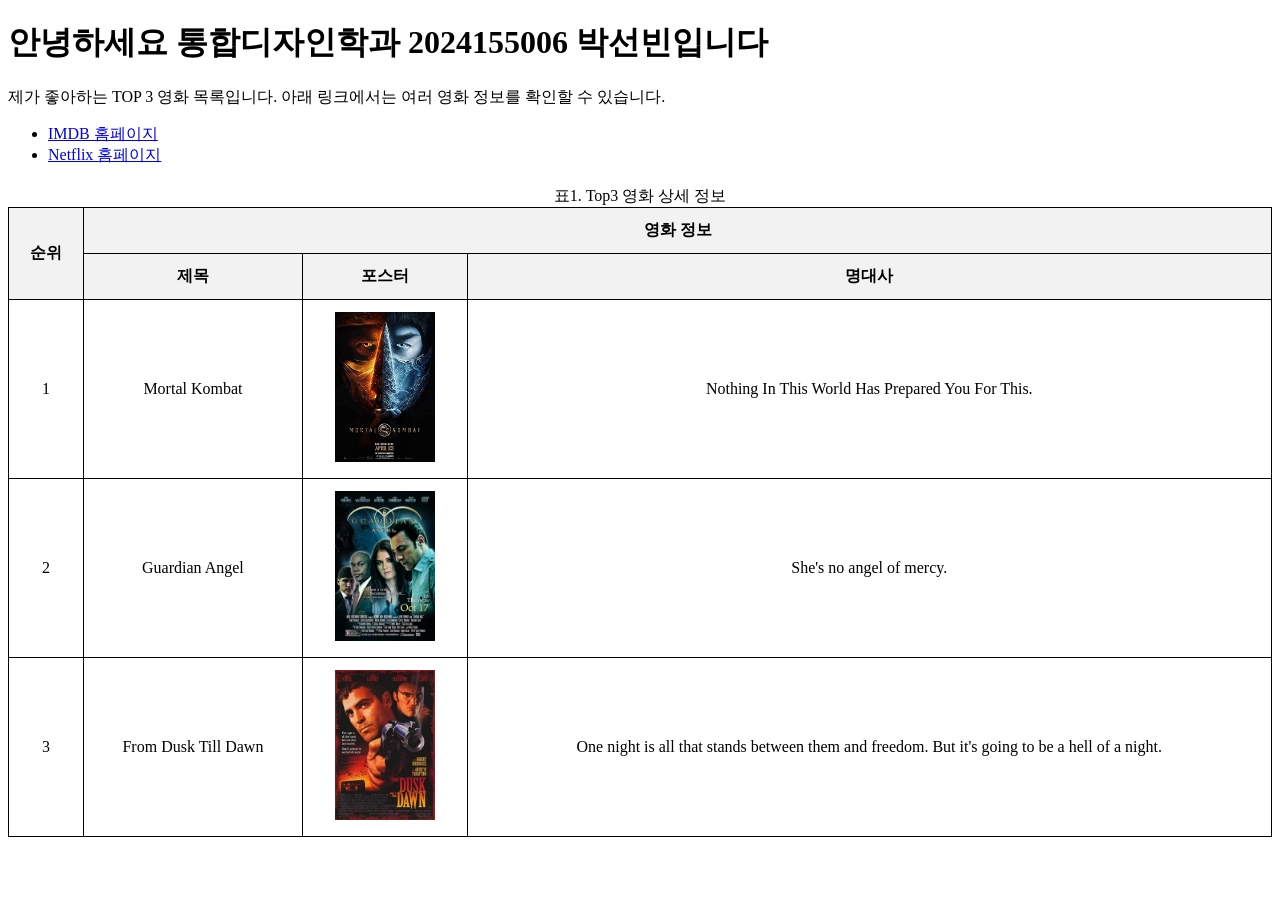
<file: LAB1/index.html>
<!DOCTYPE html>
<html lang="ko">
<head>
    <meta charset="UTF-8">
    <title>Lab1 - My Favorite Movies</title>
    <style>
        table { width: 100%; border-collapse: collapse; margin-top: 20px; }
        th, td { border: 1px solid black; padding: 12px; text-align: center; }
        th { background-color: #f2f2f2; }
    </style>
</head>
<body>

    <h1>안녕하세요 통합디자인학과 2024155006 박선빈입니다</h1>

    <p>제가 좋아하는 TOP 3 영화 목록입니다. 아래 링크에서는 여러 영화 정보를 확인할 수 있습니다.</p>

    <ul>
        <li><a href="https://www.imdb.com" target="_blank">IMDB 홈페이지</a></li>
        <li><a href="https://www.netflix.com" target="_blank">Netflix 홈페이지</a></li>
    </ul>

    <table>
        <caption>표1. Top3 영화 상세 정보</caption>
        
        <thead>
            <tr>
                <th rowspan="2">순위</th>
                <th colspan="3">영화 정보</th>
            </tr>
            <tr>
                <th>제목</th>
                <th>포스터</th>
                <th>명대사</th>
            </tr>
        </thead>
        
        <tbody>
            <tr>
                <td>1</td>
                <td>Mortal Kombat</td>
                <td><img src="poster1.jpg" alt="Mortal Kombat Poster" width="100" height="150"></td>
                <td>Nothing In This World Has Prepared You For This.</td>
            </tr>
            <tr>
                <td>2</td>
                <td>Guardian Angel</td>
                <td><img src="poster2.jpg" alt="Guardian Angel Poster" width="100" height="150"></td>
                <td>She's no angel of mercy.</td>
            </tr>
            <tr>
                <td>3</td>
                <td>From Dusk Till Dawn</td>
                <td><img src="poster3.jpg" alt="From Dusk Till Dawn Poster" width="100" height="150"></td>
                <td>One night is all that stands between them and freedom. But it's going to be a hell of a night.</td>
            </tr>
        </tbody>
    </table>

</body>
</html>
</file>
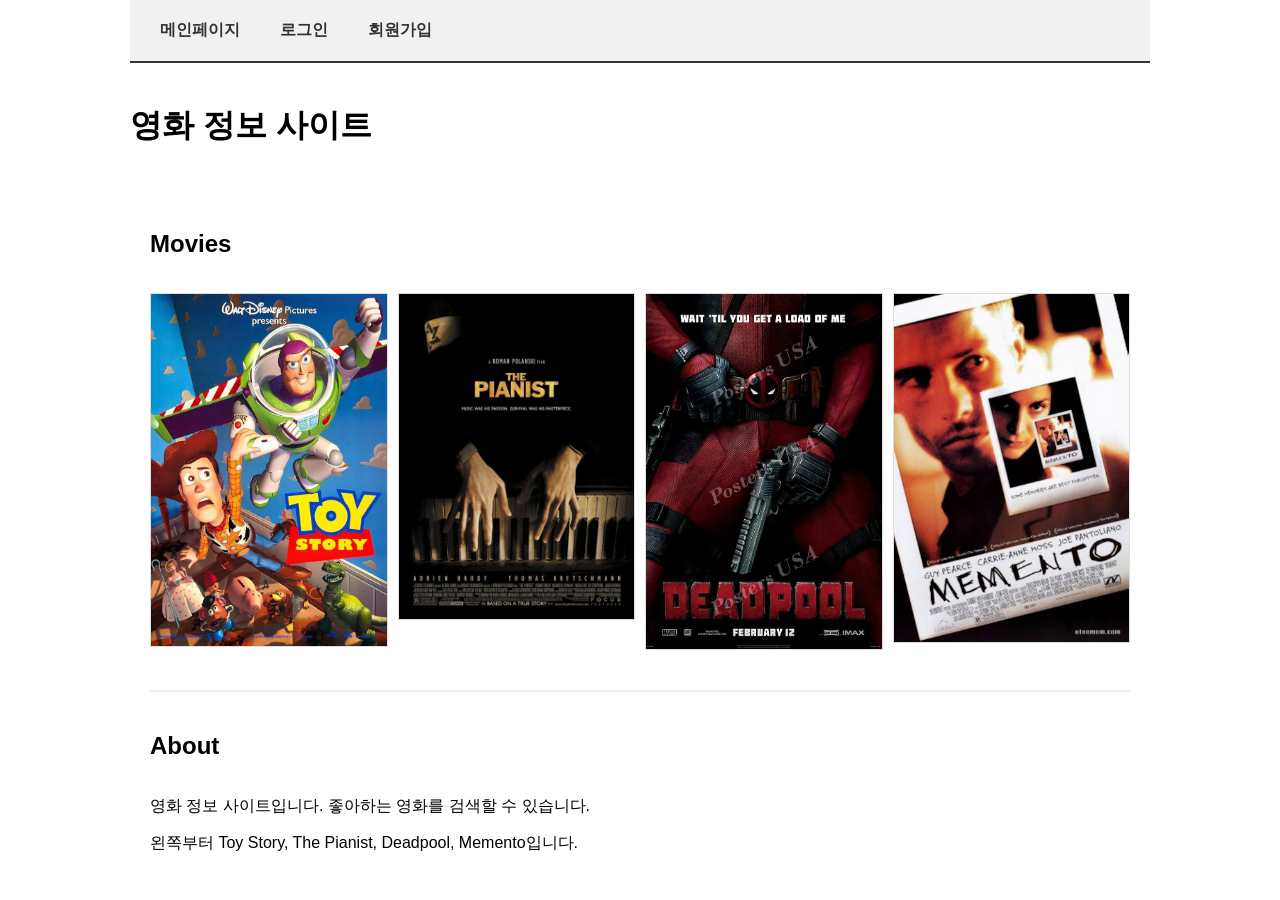
<file: LAB3/index.html>
<!DOCTYPE html>
<html lang="ko">
<head>
    <meta charset="UTF-8">
    <meta name="viewport" content="width=device-width, initial-scale=1.0">
    <title>Movies</title>
    <link rel="stylesheet" href="main.css">
</head>
<body>
    <div class="container">
        
        <nav class="navbar">
            <a href="index.html" class="nav-item">메인페이지</a>
            <a href="login.html" class="nav-item">로그인</a>
            <a href="signup.html" class="nav-item">회원가입</a>
        </nav>

        <header class="header-animation">
            <h1 class="sliding-text">영화 정보 사이트</h1>
        </header>

        <main class="main-content">
            
            <section class="movies-container">
                <h2>Movies</h2>
                
                <div class="movie-list">
                    
                    <article class="movie-item">
                        <div class="image-wrapper">
                            <img src="images/toy_story.jpg" alt="Toy Story">
                            <div class="movie-name-overlay">Toy Story</div>
                        </div>
                    </article>

                    <article class="movie-item">
                        <div class="image-wrapper">
                            <img src="images/pianist.jpg" alt="The Pianist">
                            <div class="movie-name-overlay">The Pianist</div>
                        </div>
                    </article>

                    <article class="movie-item">
                        <div class="image-wrapper">
                            <img src="images/deadpool.jpg" alt="Deadpool">
                            <div class="movie-name-overlay">Deadpool</div>
                        </div>
                    </article>

                    <article class="movie-item">
                        <div class="image-wrapper">
                            <img src="images/memento.jpg" alt="Memento">
                            <div class="movie-name-overlay">Memento</div>
                        </div>
                    </article>

                </div>
            </section>

            <section class="about-container">
                <h2>About</h2>
                <div class="about-content">
                    <p>영화 정보 사이트입니다. 좋아하는 영화를 검색할 수 있습니다.</p>
                    <p>왼쪽부터 Toy Story, The Pianist, Deadpool, Memento입니다.</p>
                </div>
            </section>

        </main>
    </div>
</body>
</html>
</file>
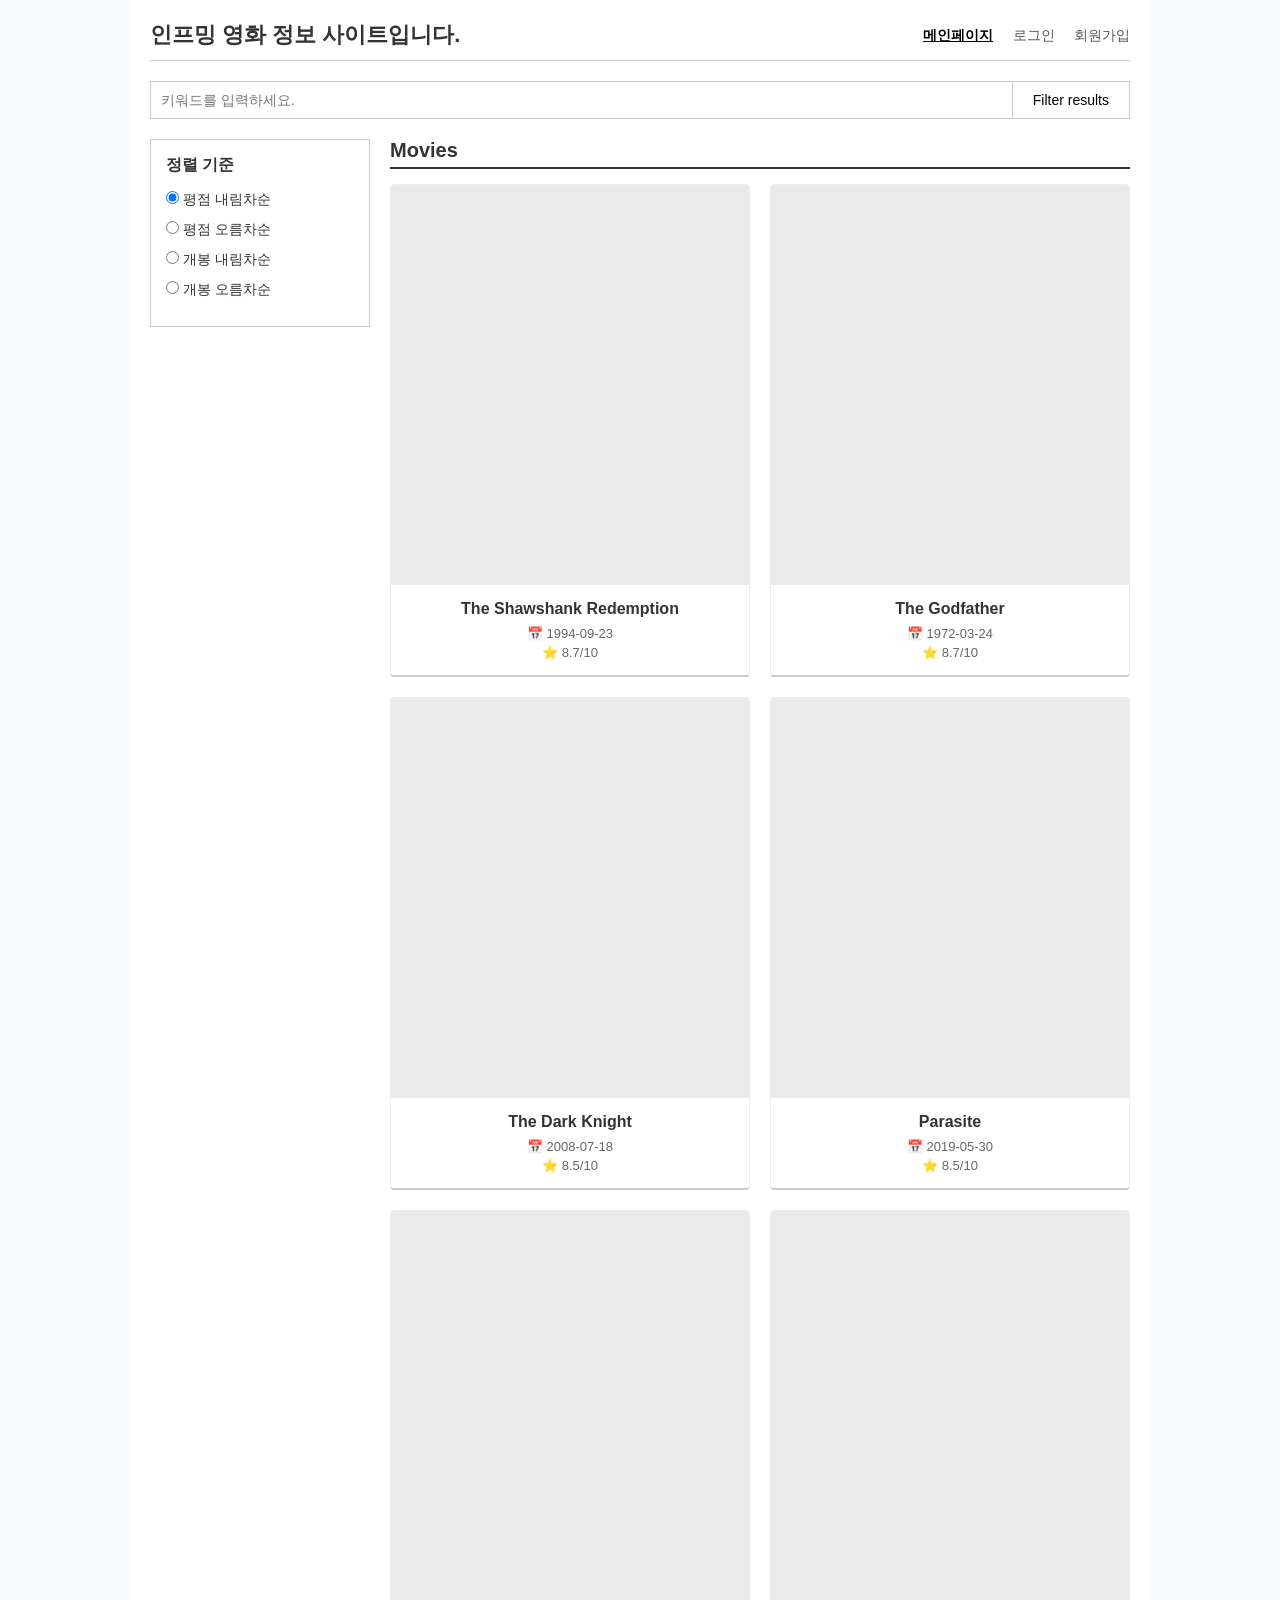
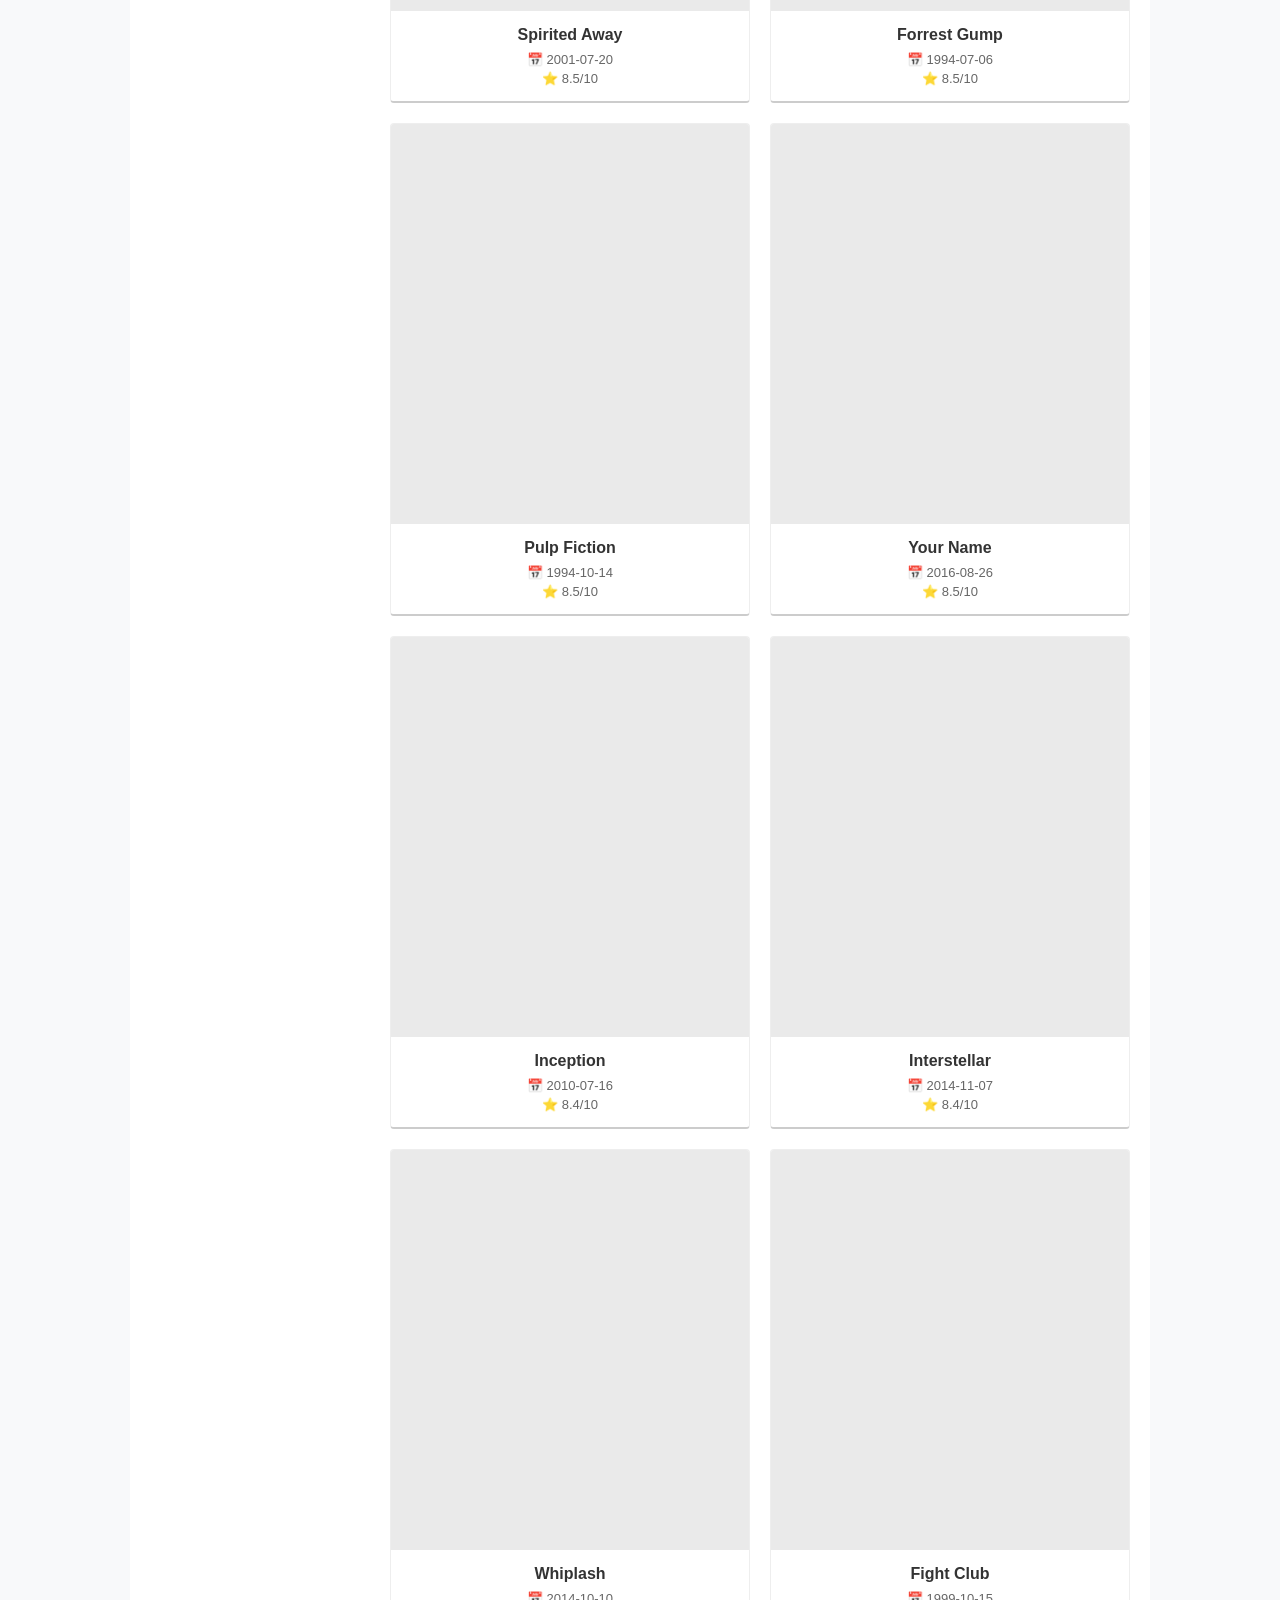
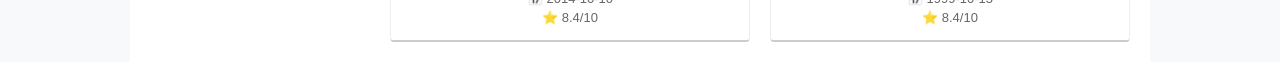
<file: LAB4/index.html>
<!DOCTYPE html>
<html lang="ko">
<head>
    <meta charset="UTF-8">
    <meta name="viewport" content="width=device-width, initial-scale=1.0">
    <title>인프밍 영화 정보 사이트</title>
    <link rel="stylesheet" href="main.css">
</head>
<body>

    <div id="wrapper">
        
        <header>
            <h1>인프밍 영화 정보 사이트입니다.</h1>
            <nav>
                <a href="index.html" class="active">메인페이지</a>
                <a href="login.html">로그인</a>
                <a href="signup.html">회원가입</a>
            </nav>
        </header>

        <hr>

        <section class="search-section">
            <input type="text" id="search-input" placeholder="키워드를 입력하세요.">
            <button id="search-btn">Filter results</button>
        </section>

        <div class="content-container">
            
            <aside class="sort-sidebar">
                <h3>정렬 기준</h3>
                <div class="radio-group">
                    <label><input type="radio" name="sort" value="rating-desc" checked> 평점 내림차순</label>
                    <label><input type="radio" name="sort" value="rating-asc"> 평점 오름차순</label>
                    <label><input type="radio" name="sort" value="date-desc"> 개봉 내림차순</label>
                    <label><input type="radio" name="sort" value="date-asc"> 개봉 오름차순</label>
                </div>
            </aside>

            <main class="movies-main">
                <h2>Movies</h2>
                <div id="movie-grid"></div>
            </main>

        </div>
    </div>

    <script>
        let allMovies = [];
        let filteredMovies = [];
        let currentIndex = 0;
        const itemsPerPage = 6;

        async function fetchMovies() {
            try {
                const response = await fetch('product.json');
                if (!response.ok) throw new Error(`HTTP error: ${response.status}`);
                allMovies = await response.json();
                filteredMovies = [...allMovies];
                
                applySort();
            } catch (error) {
                console.error("데이터를 불러오는 중 오류가 발생했습니다:", error);
            }
        }

        function loadMoreMovies() {
            const grid = document.getElementById('movie-grid');
            const nextBatch = filteredMovies.slice(currentIndex, currentIndex + itemsPerPage);

            if (nextBatch.length === 0) return;

            nextBatch.forEach(movie => {
                const card = document.createElement('div');
                card.className = 'movie-card';

                card.innerHTML = `
                    <div class="poster-container">
                        <img src="${movie.poster_path}" alt="${movie.title}" onerror="this.src='https://via.placeholder.com/250x370?text=No+Image'">
                        <div class="overview-overlay">
                            <strong>줄거리:</strong><br><br>${movie.overview || '줄거리 정보가 없습니다.'}
                        </div>
                    </div>
                    <div class="movie-info">
                        <h4 class="movie-title">${movie.title}</h4>
                        <p class="movie-date">📅 ${movie.release_date}</p>
                        <p class="movie-rating">⭐ ${movie.vote_average}/10</p>
                    </div>
                `;

                const overlay = card.querySelector('.overview-overlay');
                card.addEventListener('mouseenter', () => {
                    overlay.style.opacity = '1';
                });
                card.addEventListener('mouseleave', () => {
                    overlay.style.opacity = '0';
                });

                grid.appendChild(card);
            });

            currentIndex += itemsPerPage;
        }

        window.addEventListener('scroll', () => {
            if ((window.innerHeight + window.scrollY) >= document.documentElement.scrollHeight - 100) {
                loadMoreMovies();
            }
        });

        function applySearch() {
            const keyword = document.getElementById('search-input').value.trim().toLowerCase();
            
            filteredMovies = allMovies.filter(movie => 
                movie.title.toLowerCase().includes(keyword) ||
                movie.overview.toLowerCase().includes(keyword)
            );

            applySort();
        }

        function applySort() {
            const sortType = document.querySelector('input[name="sort"]:checked').value;

            if (sortType === 'rating-desc') {
                filteredMovies.sort((a, b) => b.vote_average - a.vote_average);
            } else if (sortType === 'rating-asc') {
                filteredMovies.sort((a, b) => a.vote_average - b.vote_average);
            } else if (sortType === 'date-desc') {
                filteredMovies.sort((a, b) => new Date(b.release_date) - new Date(a.release_date));
            } else if (sortType === 'date-asc') {
                filteredMovies.sort((a, b) => new Date(a.release_date) - new Date(b.release_date));
            }

            currentIndex = 0;
            document.getElementById('movie-grid').innerHTML = '';
            loadMoreMovies();
        }

        document.getElementById('search-btn').addEventListener('click', applySearch);
        document.getElementById('search-input').addEventListener('keypress', (e) => {
            if (e.key === 'Enter') applySearch();
        });
        document.querySelectorAll('input[name="sort"]').forEach(radio => {
            radio.addEventListener('change', applySort);
        });

        window.onload = fetchMovies;
    </script>
</body>
</html>
</file>
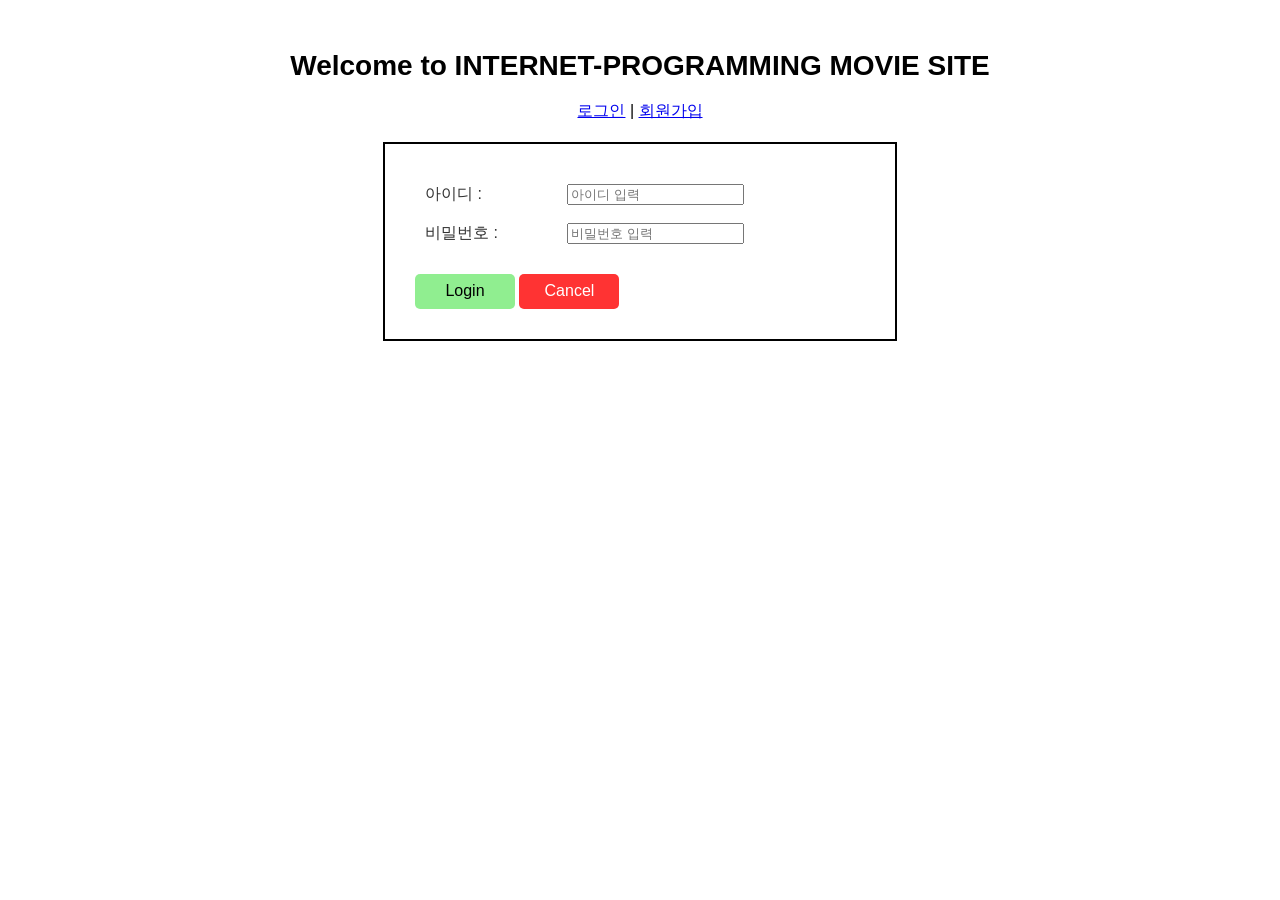
<file: LAB2/login.html>
<!DOCTYPE html>
<html lang="ko">
<head>
    <meta charset="UTF-8">
    <title>Login Page</title>
    <link rel="stylesheet" type="text/css" href="main.css">
</head>
<body>

    <h1>Welcome to INTERNET-PROGRAMMING MOVIE SITE</h1>

    <div class="nav-links">
        <a href="login.html">로그인</a> | <a href="signup.html">회원가입</a>
    </div>

    <div class="form-border">
        <form>
            <table>
                <tr>
                    <td>아이디 :</td>
                    <td>
                        <input type="text" name="loginId" placeholder="아이디 입력">
                    </td>
                </tr>
                <tr>
                    <td>비밀번호 :</td>
                    <td>
                        <input type="password" name="loginPw" placeholder="비밀번호 입력">
                    </td>
                </tr>
            </table>

            <div class="button-area">
                <button type="submit" class="login-btn">Login</button>
                <button type="reset" class="cancel-btn">Cancel</button>
            </div>
        </form>
    </div>

</body>
</html>
</file>
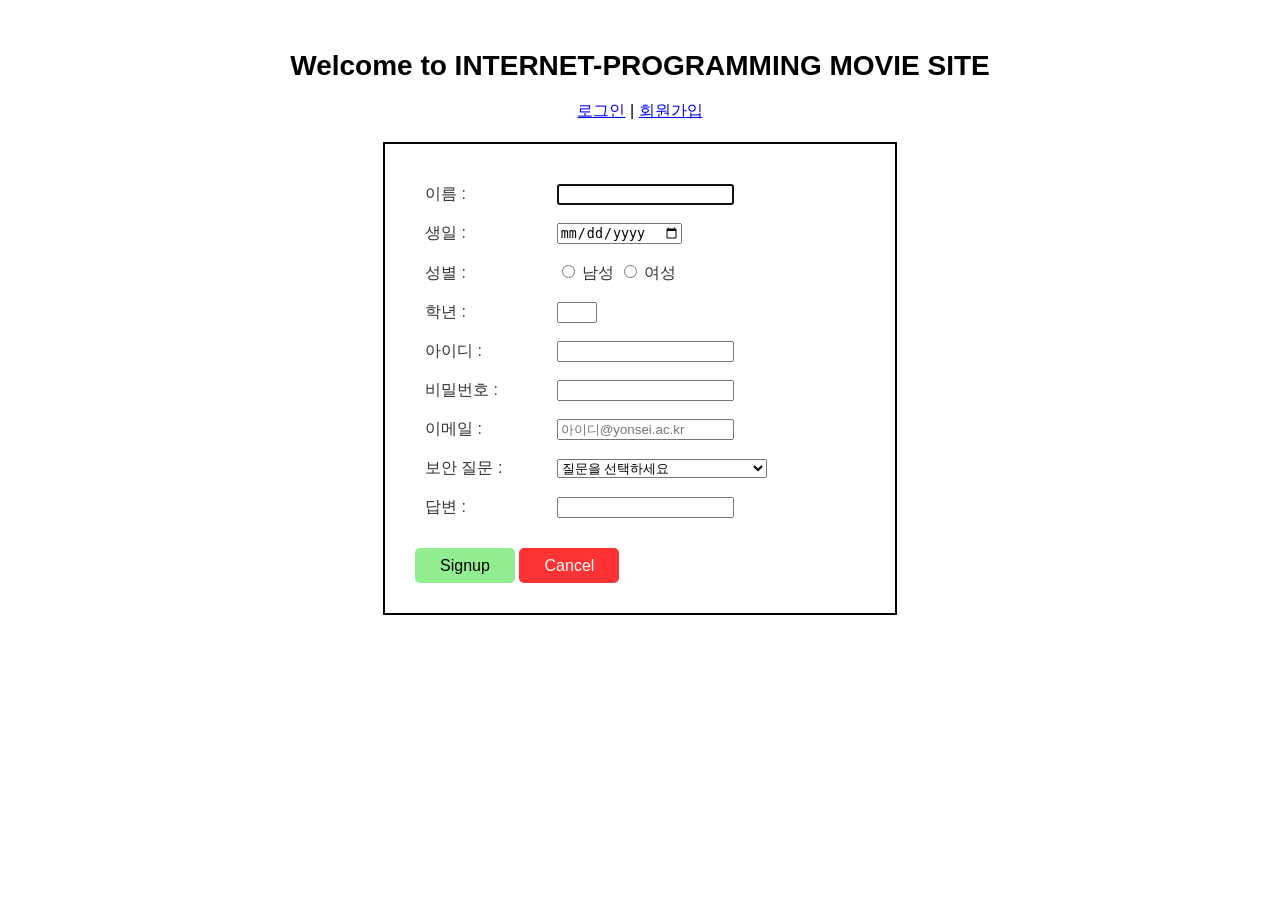
<file: LAB2/signup.html>
<!DOCTYPE html>
<html lang="ko">
<head>
    <meta charset="UTF-8">
    <title>LAB2 - signup.html</title>
    <link rel="stylesheet" type="text/css" href="main.css">
</head>
<body>

    <h1>Welcome to INTERNET-PROGRAMMING MOVIE SITE</h1>

    <div class="nav-links">
        <a href="login.html">로그인</a> | <a href="signup.html">회원가입</a>
    </div>

    <div class="form-border">
        <form action="login.html">
            <table>
                <tr>
                    <td>이름 :</td>
                    <td><input type="text" name="name" autofocus></td>
                </tr>
                <tr>
                    <td>생일 :</td>
                    <td><input type="date" name="birthday"></td>
                </tr>
                <tr>
                    <td>성별 :</td>
                    <td>
                        <input type="radio" name="gender" value="male"> 남성
                        <input type="radio" name="gender" value="female"> 여성
                    </td>
                </tr>
                <tr>
                    <td>학년 :</td>
                    <td><input type="number" name="grade" min="1" max="4" step="1"></td>
                </tr>
                <tr>
                    <td>아이디 :</td>
                    <td><input type="text" name="userid" autocomplete="username"></td>
                </tr>
                <tr>
                    <td>비밀번호 :</td>
                    <td><input type="password" name="password" required></td>
                </tr>
                <tr>
                    <td>이메일 :</td>
                    <td><input type="email" name="email" placeholder="아이디@yonsei.ac.kr"></td>
                </tr>
                <tr>
                    <td>보안 질문 :</td>
                    <td>
                        <select name="security_question">
                            <option value="">질문을 선택하세요</option>
                            <option value="1">가장 좋아하는 운동선수 이름은?</option>
                            <option value="2">가장 좋아하는 영화 제목은?</option>
                        </select>
                    </td>
                </tr>
                <tr>
                    <td>답변 :</td>
                    <td><input type="text" name="answer"></td>
                </tr>
            </table>

            <div class="button-area">
                <button type="submit" class="signup-btn">Signup</button>
                <button type="reset" class="cancel-btn">Cancel</button>
            </div>
        </form>
    </div>

</body>
</html>
</file>
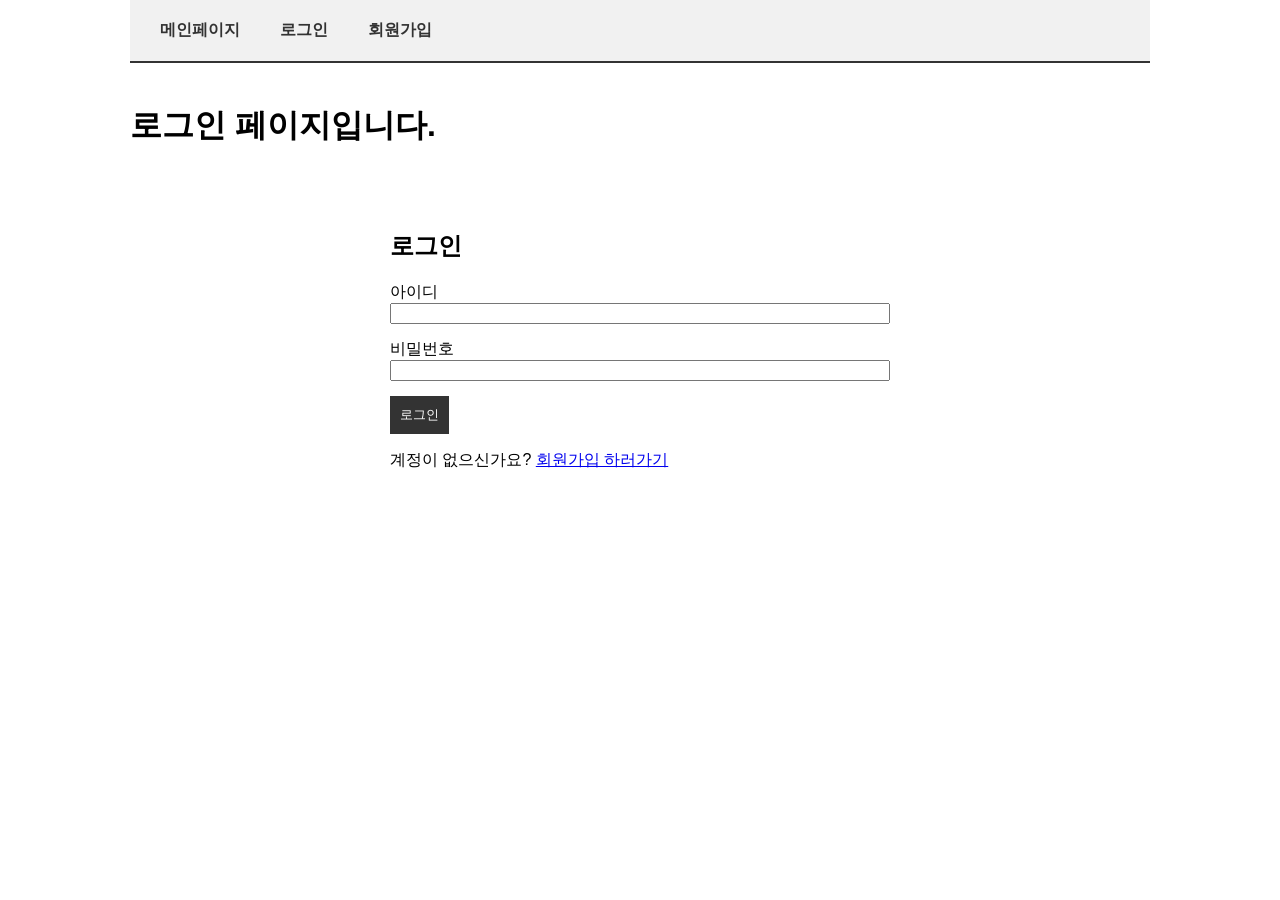
<file: LAB3/login.html>
<!DOCTYPE html>
<html lang="ko">
<head>
    <meta charset="UTF-8">
    <meta name="viewport" content="width=device-width, initial-scale=1.0">
    <title>로그인 - 영화 정보 사이트</title>
    <link rel="stylesheet" href="main.css">
</head>
<body>
    <div class="container">
        
        <nav class="navbar">
            <a href="index.html" class="nav-item">메인페이지</a>
            <a href="login.html" class="nav-item">로그인</a>
            <a href="signup.html" class="nav-item">회원가입</a>
        </nav>

        <header class="header-animation">
            <h1 class="sliding-text">로그인 페이지입니다.</h1>
        </header>

        <main class="main-content">
            <section class="auth-container">
                <h2>로그인</h2>
                <form action="#" method="post" class="auth-form">
                    <div class="form-group">
                        <label for="user-id">아이디</label>
                        <input type="text" id="user-id" name="user-id" required>
                    </div>
                    <div class="form-group">
                        <label for="password">비밀번호</label>
                        <input type="password" id="password" name="password" required>
                    </div>
                    <button type="submit" class="submit-btn">로그인</button>
                </form>
                <div class="auth-links">
                    <p>계정이 없으신가요? <a href="signup.html">회원가입 하러가기</a></p>
                </div>
            </section>
        </main>
    </div>
</body>
</html>
</file>
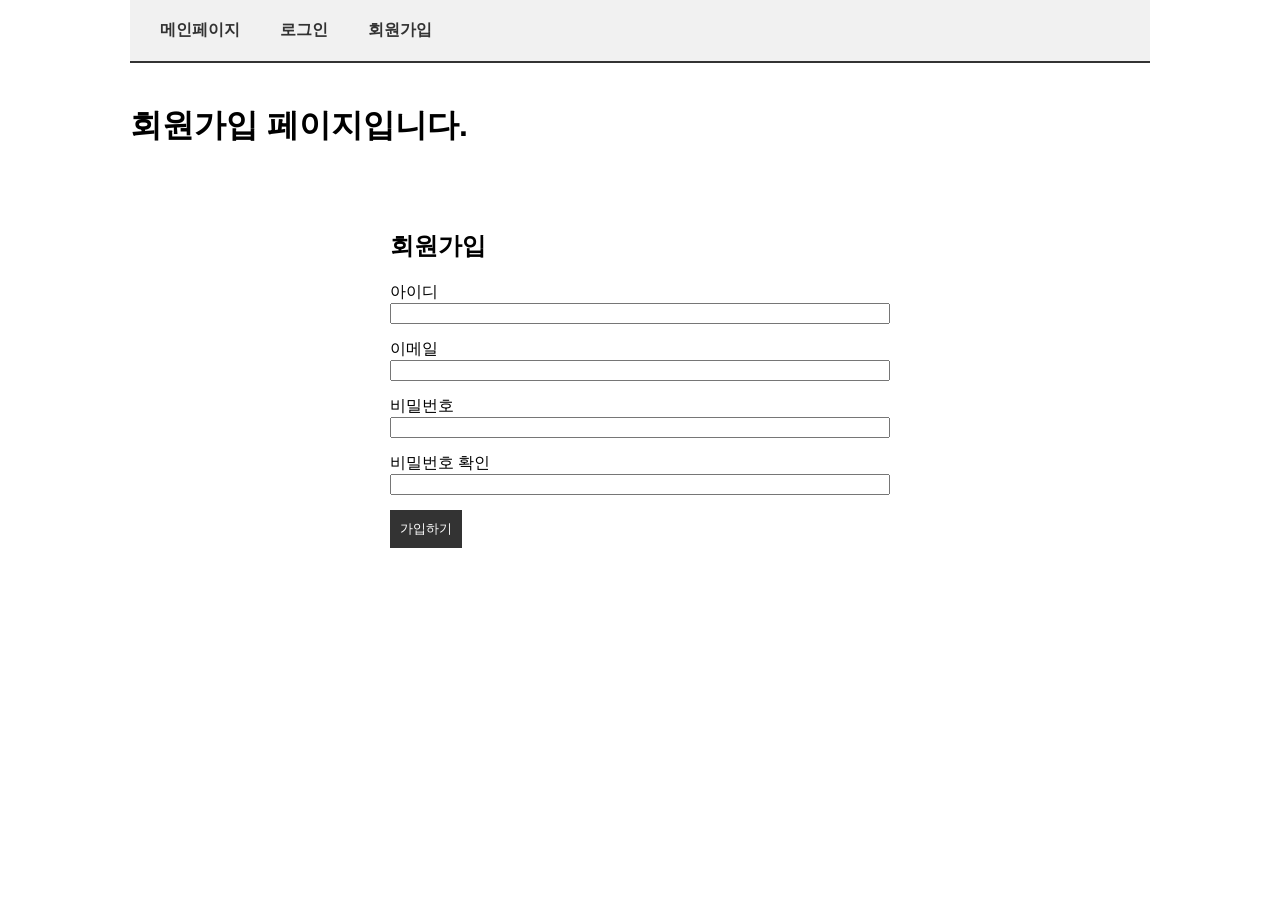
<file: LAB3/signup.html>
<!DOCTYPE html>
<html lang="ko">
<head>
    <meta charset="UTF-8">
    <meta name="viewport" content="width=device-width, initial-scale=1.0">
    <title>회원가입 - 영화 정보 사이트</title>
    <link rel="stylesheet" href="main.css">
</head>
<body>
    <div class="container">
        <nav class="navbar">
            <a href="index.html" class="nav-item">메인페이지</a>
            <a href="login.html" class="nav-item">로그인</a>
            <a href="signup.html" class="nav-item">회원가입</a>
        </nav>

        <header class="header-animation">
            <h1 class="sliding-text">회원가입 페이지입니다.</h1>
        </header>

        <main class="main-content">
            <section class="auth-container">
                <h2>회원가입</h2>
                <form action="#" method="post" class="auth-form">
                    <div class="form-group">
                        <label for="username">아이디</label>
                        <input type="text" id="username" name="username" required>
                    </div>
                    <div class="form-group">
                        <label for="email">이메일</label>
                        <input type="email" id="email" name="email" required>
                    </div>
                    <div class="form-group">
                        <label for="password">비밀번호</label>
                        <input type="password" id="password" name="password" required>
                    </div>
                    <div class="form-group">
                        <label for="confirm-password">비밀번호 확인</label>
                        <input type="password" id="confirm-password" name="confirm-password" required>
                    </div>
                    <button type="submit" class="submit-btn">가입하기</button>
                </form>
            </section>
        </main>
    </div>
</body>
</html>
</file>
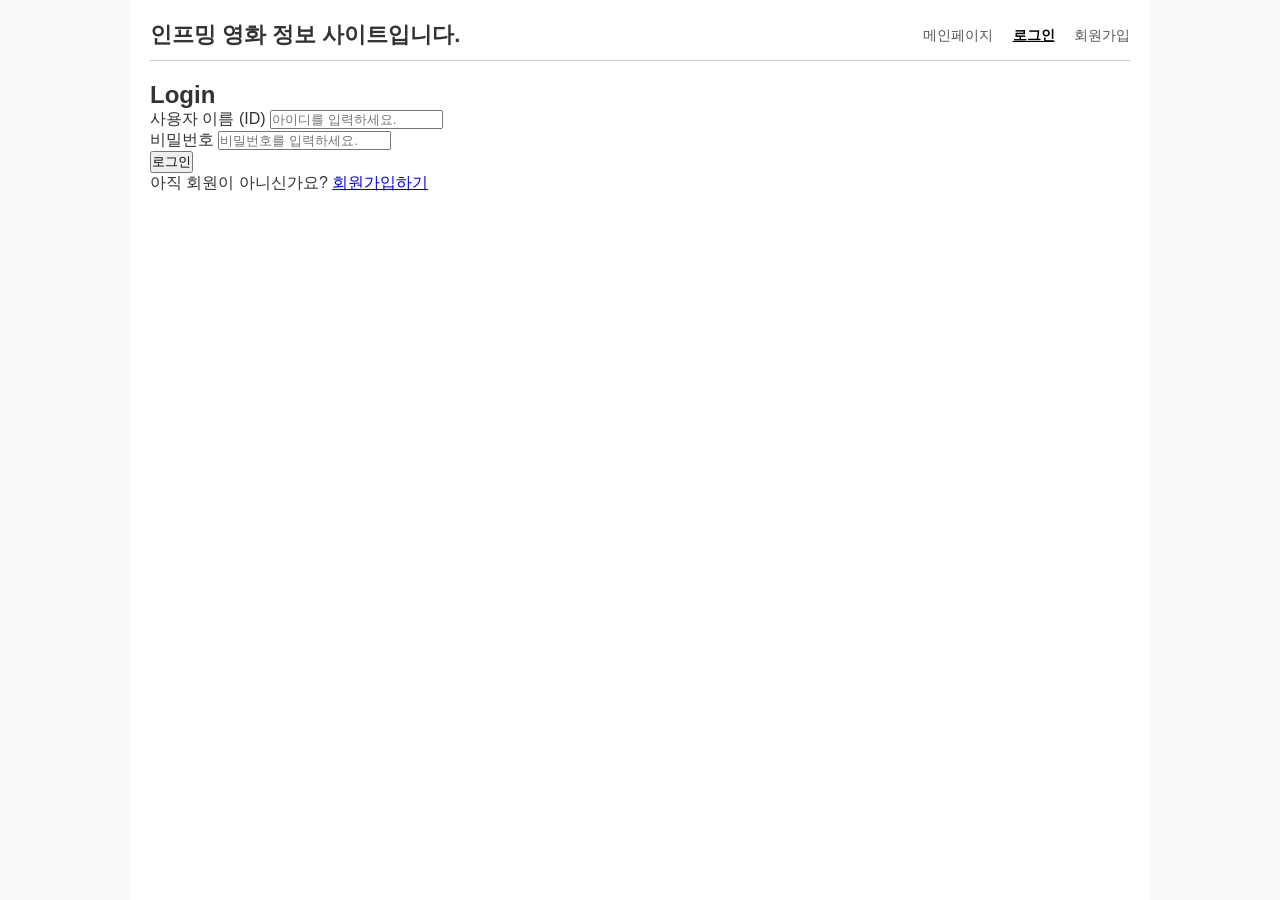
<file: LAB4/login.html>
<!DOCTYPE html>
<html lang="ko">
<head>
    <meta charset="UTF-8">
    <meta name="viewport" content="width=device-width, initial-scale=1.0">
    <title>인프밍 영화 정보 사이트 - 로그인</title>
    <link rel="stylesheet" href="main.css">
</head>
<body>

    <div id="wrapper">
        
        <header>
            <h1>인프밍 영화 정보 사이트입니다.</h1>
            <nav>
                <a href="index.html">메인페이지</a>
                <a href="login.html" class="active">로그인</a>
                <a href="signup.html">회원가입</a>
            </nav>
        </header>

        <hr>

        <main class="auth-container">
            <h2>Login</h2>
            <form id="login-form" onsubmit="event.preventDefault(); alert('로그인 기능은 다음 과제에서 구현될 예정입니다!');">
                <div class="form-group">
                    <label for="login-id">사용자 이름 (ID)</label>
                    <input type="text" id="login-id" placeholder="아이디를 입력하세요." required>
                </div>
                <div class="form-group">
                    <label for="login-pw">비밀번호</label>
                    <input type="password" id="login-pw" placeholder="비밀번호를 입력하세요." required>
                </div>
                <button type="submit" class="auth-btn">로그인</button>
            </form>
            <div class="auth-footer">
                <p>아직 회원이 아니신가요? <a href="signup.html">회원가입하기</a></p>
            </div>
        </main>

    </div>

</body>
</html>
</file>
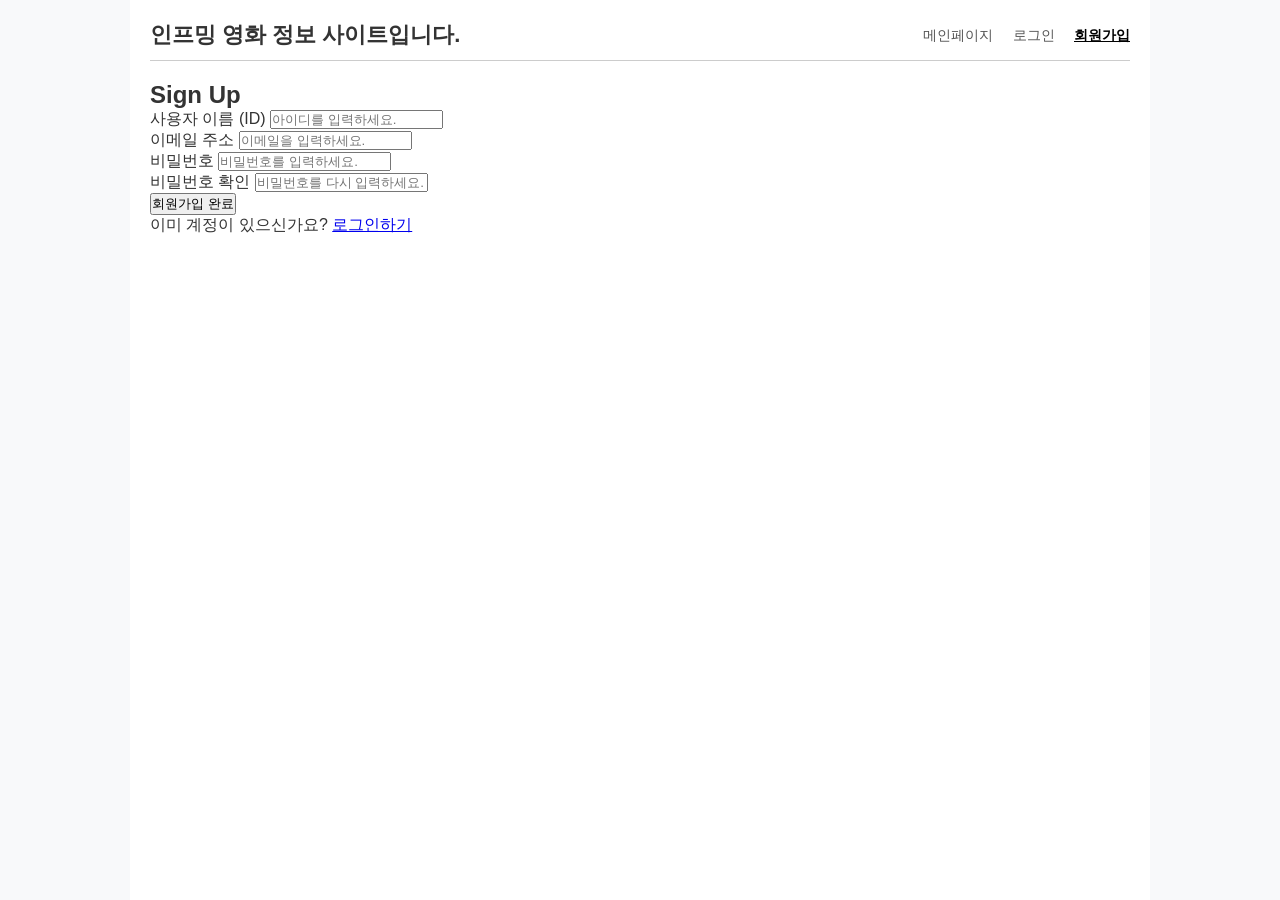
<file: LAB4/signup.html>
<!DOCTYPE html>
<html lang="ko">
<head>
    <meta charset="UTF-8">
    <meta name="viewport" content="width=device-width, initial-scale=1.0">
    <title>인프밍 영화 정보 사이트 - 회원가입</title>
    <link rel="stylesheet" href="main.css">
</head>
<body>

    <div id="wrapper">
        
        <header>
            <h1>인프밍 영화 정보 사이트입니다.</h1>
            <nav>
                <a href="index.html">메인페이지</a>
                <a href="login.html">로그인</a>
                <a href="signup.html" class="active">회원가입</a>
            </nav>
        </header>

        <hr>

        <main class="auth-container">
            <h2>Sign Up</h2>
            <form id="signup-form" onsubmit="event.preventDefault(); alert('회원가입 기능은 다음 과제에서 구현될 예정입니다!');">
                <div class="form-group">
                    <label for="username">사용자 이름 (ID)</label>
                    <input type="text" id="username" placeholder="아이디를 입력하세요." required>
                </div>
                <div class="form-group">
                    <label for="email">이메일 주소</label>
                    <input type="email" id="email" placeholder="이메일을 입력하세요." required>
                </div>
                <div class="form-group">
                    <label for="password">비밀번호</label>
                    <input type="password" id="password" placeholder="비밀번호를 입력하세요." required>
                </div>
                <div class="form-group">
                    <label for="password-confirm">비밀번호 확인</label>
                    <input type="password" id="password-confirm" placeholder="비밀번호를 다시 입력하세요." required>
                </div>
                <button type="submit" class="auth-btn">회원가입 완료</button>
            </form>
            <div class="auth-footer">
                <p>이미 계정이 있으신가요? <a href="login.html">로그인하기</a></p>
            </div>
        </main>

    </div>

</body>
</html>
</file>
<file: LAB3/main.css>
* {
    box-sizing: border-box;
}

body {
    margin: 0;
    padding: 0;
    font-family: 'Malgun Gothic', sans-serif;
}

.container {
    width: 1020px; 
    margin: 0 auto;
    overflow: hidden; 
}

.navbar {
    display: flex; 
    flex-direction: row; 
    justify-content: flex-start; 
    flex-wrap: wrap; 
    background-color: #f1f1f1;
    padding: 10px;
    border-bottom: 2px solid #333;
}

.nav-item {
    padding: 10px 20px;
    text-decoration: none;
    color: #333;
    font-weight: bold;
    flex-grow: 0;
}

.header-animation {
    width: 100%;
    background-color: #fff;
    padding: 20px 0;
    position: relative;
    overflow: hidden;
}

.sliding-text {
    position: relative;
    white-space: nowrap;
    display: inline-block;
    animation-name: slide-left; 
    animation-duration: 2s;
    animation-timing-function: ease-out;
}

@keyframes slide-left { 
    from {
        left: 1020px; 
    }
    to {
        left: 0; 
    }
}

.main-content {
    display: flex;
    flex-direction: column;
    padding: 20px;
    gap: 40px;
}

.movies-container {
    display: flex;
    flex-direction: column;
    gap: 15px;
}

.movie-list {
    display: flex;
    flex-direction: row;
    justify-content: space-between;
    gap: 10px;
}

.movie-item {
    display: flex;
    flex-direction: column;
    align-items: center;
    width: 240px;
}

.about-container {
    display: flex;
    flex-direction: column;
    border-top: 2px solid #eee;
    padding-top: 20px;
}

.image-wrapper {
    position: relative;
    overflow: hidden;
    width: 100%;
    border: 1px solid #ddd;
}

.image-wrapper img {
    width: 100%;
    display: block;
    transition: transform 2s; 
}

.image-wrapper:hover img {
    transform: scale(1.5); 
}

.movie-name-overlay {
    position: absolute;
    top: 50%;
    left: 50%;
    transform: translate(-50%, -50%);
    background-color: rgba(0, 0, 0, 0.7);
    color: #fff;
    padding: 8px 15px;
    display: none; 
    pointer-events: none;
    z-index: 10;
}

.image-wrapper:hover .movie-name-overlay {
    display: block; 
}


@media screen and (max-width: 480px) {
    .container { width: 100%; }
    .navbar { flex-direction: column; }
    .movie-list { flex-direction: column; align-items: center; }
}

@media screen and (min-width: 481px) and (max-width: 800px) {
    .container { width: 100%; }
    .movie-list { flex-wrap: wrap; justify-content: center; }
    .movie-item { width: 45%; }
}

@media screen and (min-width: 801px) {
    .container { width: 1020px; }
}

.auth-container {
    width: 100%;
    max-width: 500px;
    margin: 0 auto;
}
.form-group {
    display: flex;
    flex-direction: column;
    margin-bottom: 15px;
}
.submit-btn {
    padding: 10px;
    background-color: #333;
    color: white;
    cursor: pointer;
    border: none;
}
</file>
<file: LAB4/main.css>
* {
    margin: 0;
    padding: 0;
    box-sizing: border-box;
}

body {
    font-family: 'Malgun Gothic', sans-serif;
    background-color: #f8f9fa;
    color: #333;
}

#wrapper {
    width: 1020px;
    margin: 0 auto;
    padding: 20px;
    background-color: #ffffff;
    min-height: 100vh;
}

header {
    display: flex;
    justify-content: space-between;
    align-items: center;
    padding-bottom: 10px;
}

header h1 {
    font-size: 22px;
}

header nav a {
    text-decoration: none;
    color: #555;
    margin-left: 15px;
    font-size: 14px;
}

header nav a.active {
    font-weight: bold;
    color: #000;
    text-decoration: underline;
}

hr {
    border: 0;
    height: 1px;
    background: #ccc;
    margin-bottom: 20px;
}

.search-section {
    display: flex;
    margin-bottom: 20px;
}

#search-input {
    flex: 1;
    padding: 10px;
    font-size: 14px;
    border: 1px solid #ccc;
    border-right: none;
}

#search-btn {
    padding: 10px 20px;
    font-size: 14px;
    background-color: #ffffff;
    border: 1px solid #ccc;
    cursor: pointer;
}

#search-btn:hover {
    background-color: #eee;
}

.content-container {
    display: flex;
    gap: 20px;
}

.sort-sidebar {
    width: 220px;
    border: 1px solid #ccc;
    padding: 15px;
    height: fit-content;
}

.sort-sidebar h3 {
    font-size: 16px;
    margin-bottom: 15px;
}

.radio-group label {
    display: block;
    margin-bottom: 12px;
    font-size: 14px;
    cursor: pointer;
}

.movies-main {
    flex: 1;
}

.movies-main h2 {
    font-size: 20px;
    margin-bottom: 15px;
    border-bottom: 2px solid #333;
    padding-bottom: 5px;
}

#movie-grid {
    display: grid;
    grid-template-columns: repeat(2, 1fr);
    gap: 20px;
}

.movie-card {
    border: 1px solid #eee;
    border-bottom: 2px solid #ccc;
    background-color: #fff;
    border-radius: 4px;
    overflow: hidden;
}

.poster-container {
    position: relative;
    width: 100%;
    height: 400px;
    background-color: #eaeaea;
    overflow: hidden;
}

.poster-container img {
    width: 100%;
    height: 100%;
    object-fit: cover;
}

.overview-overlay {
    position: absolute;
    top: 0;
    left: 0;
    width: 100%;
    height: 100%;
    background-color: rgba(0, 0, 0, 0.85);
    color: #fff;
    padding: 20px;
    font-size: 14px;
    line-height: 1.6;
    opacity: 0;
    transition: opacity 0.3s ease;
    overflow-y: auto;
    pointer-events: none;
}

.movie-info {
    padding: 15px;
    text-align: center;
}

.movie-title {
    font-size: 16px;
    margin-bottom: 8px;
    white-space: nowrap;
    overflow: hidden;
    text-overflow: ellipsis;
}

.movie-date, .movie-rating {
    font-size: 13px;
    color: #666;
    margin-top: 4px;
}
</file>
<file: LAB2/main.css>
/* 1. font-family: 전체적인 폰트 설정  */
body {
    font-family: Arial, sans-serif;
    background-color: #ffffff; /* 2. background-color: 배경색  */
}

/* 3. text-align: 제목 및 링크 중앙 정렬  */
h1 {
    text-align: center;
    font-size: 28px; /* 4. font-size: 제목 크기 설정  */
    margin-top: 50px; /* 5. margin: 여백 설정  */
}

.nav-links {
    text-align: center;
    margin-bottom: 20px;
}

/* 6. border: 폼 주변의 검은색 테두리  */
/* 7. width: 컨테이너 너비 설정  */
.form-border {
    border: 2px solid black;
    width: 450px;
    margin: 0 auto; /* 중앙 정렬 */
    padding: 30px; /* 8. padding: 테두리 내부 여백  */
}

table {
    width: 100%;
}

td {
    padding: 8px;
    color: #333333; /* 9. color: 텍스트 색상  */
}

/* 버튼 영역 및 공통 스타일 */
.button-area {
    text-align: left;
    margin-top: 20px;
}

button {
    height: 35px; /* 10. height: 버튼 높이 설정  */
    width: 100px;
    border: none;
    border-radius: 5px;
    font-size: 16px;
    cursor: pointer;
}

/* 개별 버튼 색상 설정 (예시 이미지 참조) [cite: 71, 72] */
.signup-btn, .login-btn {
    background-color: lightgreen;
    color: black;
}

.cancel-btn {
    background-color: #ff3333;
    color: white;
}
</file>
